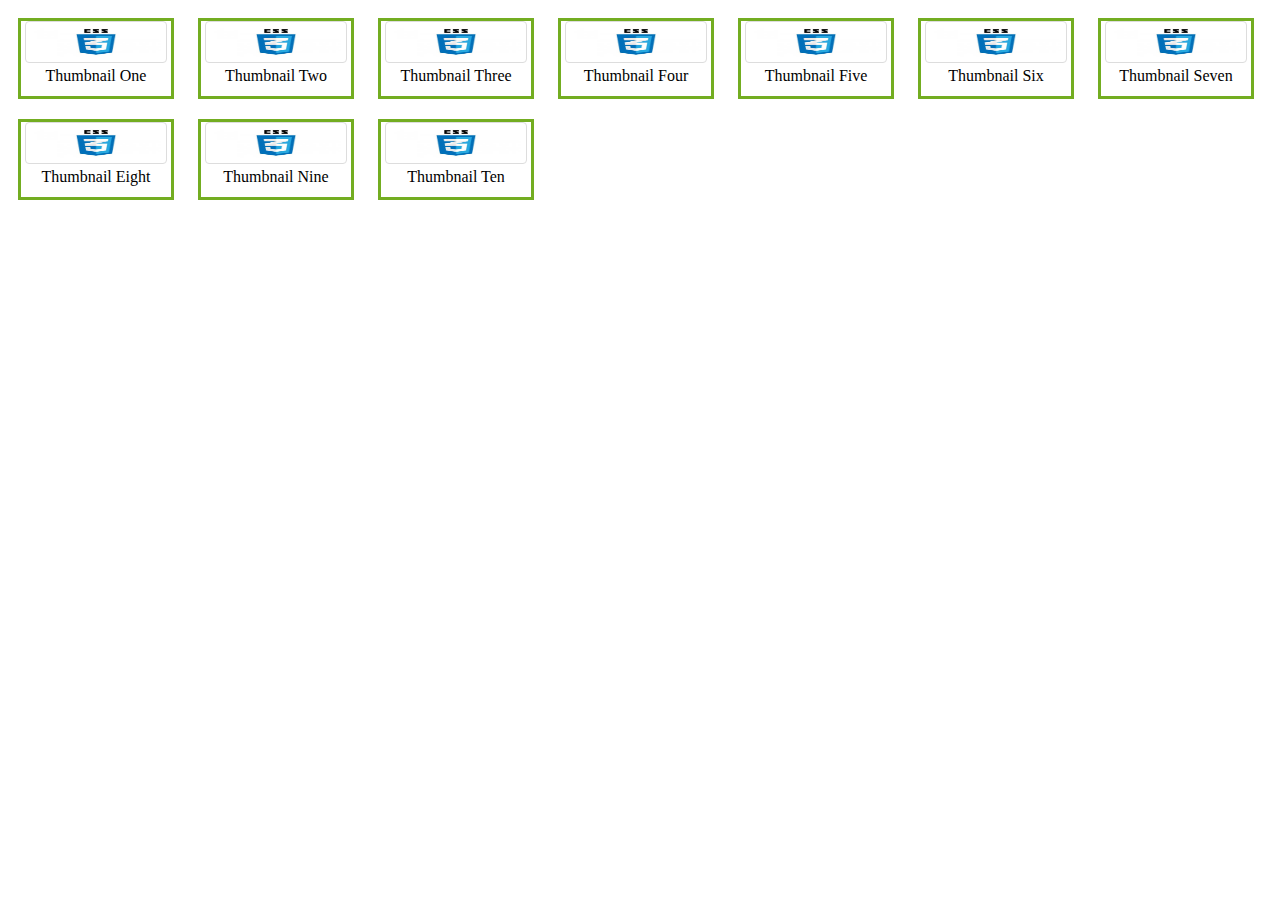
<file: Лекция 1/плавающие блоки/index.html>
<!DOCTYPE HTML>
<html>
 <head>
  <meta charset="utf-8">
  <style type="text/css">
   .floating-box {
    display: inline-block;
    width: 150px;
    height: 75px;
    margin: 10px;
    border: 3px solid #73AD21;
    image: url(1.jpg); 
    text-align: center;
}
.img {
    border: 1px solid #ddd;
    border-radius: 4px;
    padding: 5px;
    width: 130px;
    align: center;
    height: 30px;

}
    
   
   
  </style> 
 </head>
 <body>

  

    <div class="floating-box">
        <img class="img"src="1.jpg">

          Thumbnail One
    </div>
<div class="floating-box">
<img class="img"src="1.jpg">
        Thumbnail Two
    </div>
<div class="floating-box">
<img class="img"src="1.jpg">
        Thumbnail Three
    </div>
<div class="floating-box">
<img class="img"src="1.jpg">
        Thumbnail Four
    </div> 
<div class="floating-box">
<img class="img"src="1.jpg">
        Thumbnail Five
    </div>
<div class="floating-box">
<img class="img"src="1.jpg">
        Thumbnail Six
    </div>
<div class="floating-box">
<img class="img"src="1.jpg">
        Thumbnail Seven
    </div>
<div class="floating-box">
<img class="img"src="1.jpg">
        Thumbnail Eight
    </div>
<div class="floating-box">
<img class="img"src="1.jpg">
        Thumbnail Nine
    </div>
<div class="floating-box">
<img class="img"src="1.jpg">
        Thumbnail Ten
    </div>
 </body>
</html>
</file>
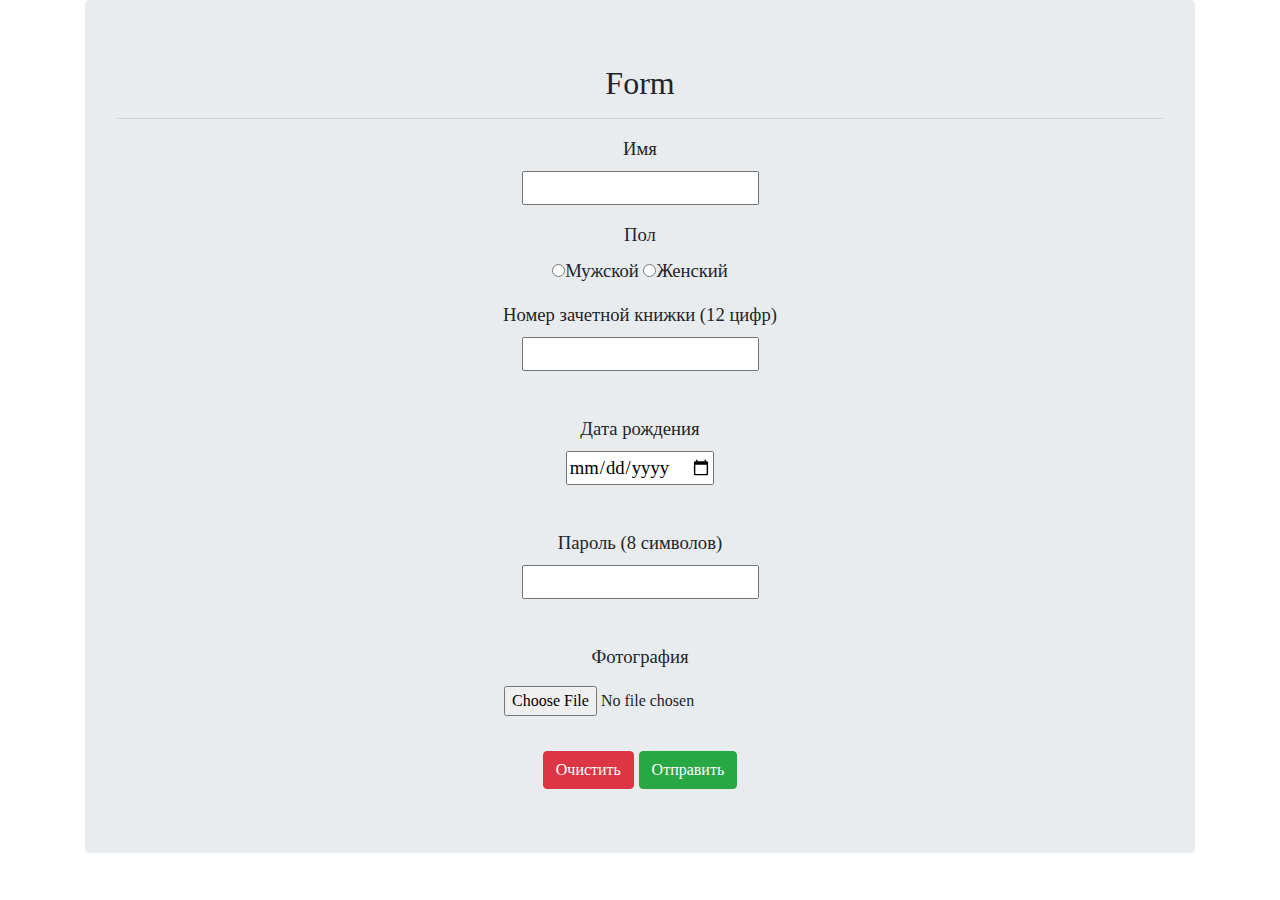
<file: Лекция 1/форма/form.html>
<!DOCTYPE html>
<html lang="en">

<head>
    <meta charset="UTF-8">
    <meta name="viewport" content="width=device-width, initial-scale=1.0">
    <meta http-equiv="X-UA-Compatible" content="ie=edge">
    <title>Form</title>
    <link rel="stylesheet" href="https://maxcdn.bootstrapcdn.com/bootstrap/4.0.0/css/bootstrap.min.css" integrity="sha384-Gn5384xqQ1aoWXA+058RXPxPg6fy4IWvTNh0E263XmFcJlSAwiGgFAW/dAiS6JXm"
        crossorigin="anonymous">
    <link rel="stylesheet" type="text/css" href="style.css">

    <link rel="stylesheet" type="text/css" href="https://ajax.aspnetcdn.com/ajax/jquery.ui/1.10.3/themes/ui-lightness/jquery-ui.css">
    <script src="https://ajax.aspnetcdn.com/ajax/jQuery/jquery-1.11.2.min.js"></script>
    <script src="https://ajax.aspnetcdn.com/ajax/jquery.ui/1.11.2/jquery-ui.min.js"></script>
    <script src="scripts.js"></script>
    <script src="js/blockui.js"></script>

</head>

<body>
    <div class="container">
        <div class="jumbotron">
            <form name="myform" id="myform" action="">
                <h2>Form</h2>
                <hr>
                <div class="form-group">
                    <label for="firstName">Имя</label>
                    <br>
                    <input type="text" name="firstName" required pattern="^[a-zA-Zа-яА-я]{3,}">
                </div>

                <div class="form-group">
                    <label for="sex">Пол</label>
                    <p>
                        <input type="radio" name="sex" value="Male">Мужской
                        <input type="radio" name="sex" value="Female">Женский
                    </p>
                </div>

                <div class="form-group">
                    <label for="markBook">Номер зачетной книжки (12 цифр)</label>
                    <br>
                    <input type="number" required name="markBook" required pattern="{12,}">
                </div>
                <br>

                <div class="form-group">
                    <label for="birthday">Дата рождения</label>
                    <br>
                    <input type="date" required name="birthday">
                </div>
                <br>

                <div class="form-group">
                    <label for="pass">Пароль (8 символов)</label>
                    <br>
                    <input type="password" name="pass" required pattern="^[0-9a-zA-Zа-яА-я]{8,}">
                </div>
                <br>
                <label for="uploadedPhoto">Фотография</label>
                <br>
                <input type="file" name="uploadedPhoto" class="btn btn-md" id="Photo" accept=".jpg">
                <br>
                <div id="fileinfo"></div>
                <br>

                <div>
                    <button type="reset" name="clear" class="btn-danger btn btn-md">Очистить</button>
                    <button type="submit" name="send" id="sendB" class="btn-success btn btn-md"> Отправить</button>
                </div>
            </form>
        </div>
    </div>
    <script type="text/javascript">
        var photo = document.getElementById('Photo').addEventListener('change', updateSize);
        var sendButton = document.getElementById('sendB').addEventListener('click', sendForm);
    </script>
</body>

</html>
</file>
<file: Лекция 1/форма/style.css>
div{
    text-align: center;
    font-family: Cambria, Cochin, Georgia, Times, 'Times New Roman', serif;
    font-size: 14pt;
}
</file>
